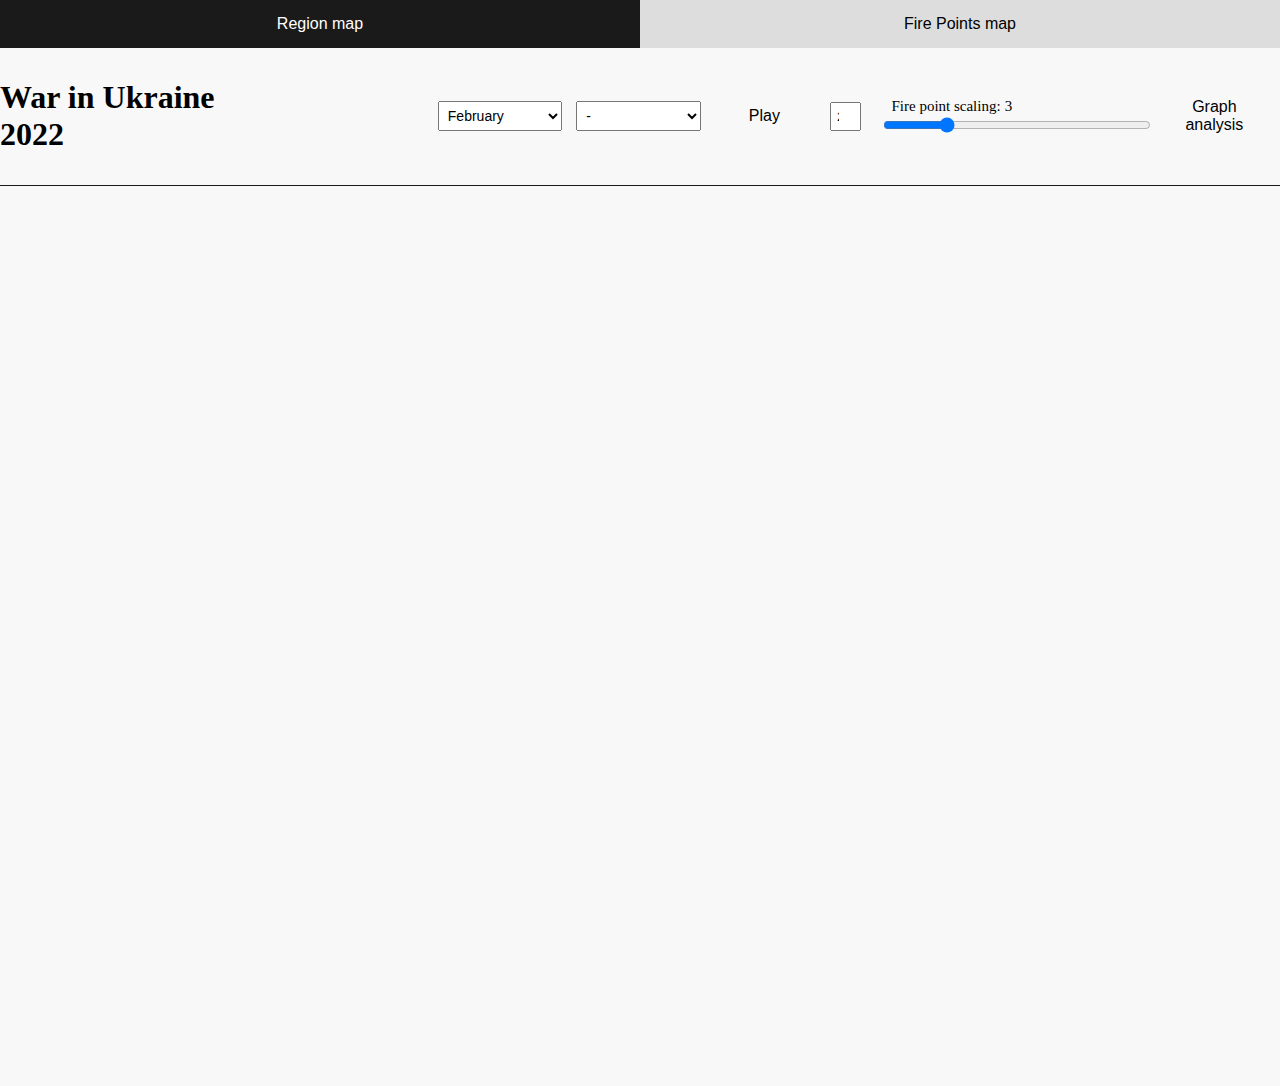
<file: index.html>
<head>
    <script src="https://d3js.org/d3.v7.min.js"></script>
    <script src="http://d3js.org/topojson.v3.min.js"></script>
    <link rel="stylesheet" href="style.css">
</head>
<body>
    <main>
        <div class="main-content">
            <div id="tabs">
                <button id="region-button" >Region map</button>
                <button id="points-button">Fire Points map</button>
            </div>
            <div id="map-controls">
                <h1 id="title">War in Ukraine 2022</h1>
                <select id="month-select">
                    <option value="2">February</option>
                    <option value="3">March</option>
                    <option value="4">April</option>
                    <option value="5">May</option>
                    <option value="6">June</option>
                    <option value="7">July</option>
                    <option value="8">August</option>
                    <option value="9">September</option>
                    <option value="10">October</option>
                    <option value="11">November</option>
                    <option value="12">December</option>
                </select>
                <select id="day-select">
                    <option value="-">-</option>
                </select>
                <button id="play-button">Play</button>
                <input type="number" id="anim-interval"  min="1" value="2" alt="Animation Interval (s):">
                <div id="scaling-input">
                    <label for="fire-scale">Fire point scaling:</label>
                    <span id="fire-scale-value">3</span>
                    <input type="range" id="fire-scale" min="1" max="10" value="3">
                </div>
                <button id="graph-button">Graph analysis</button>
            </div>
             <section class="visualization">
                <div class="map-container">
                    <svg id="map-svg" width="100%" height="800"></svg>
                </div>
                <div class="graphs">
                    <div class="graph">
                        <svg id="BarTotal-svg" width="100%" height="100%"></svg>
                    </div>
                    <div class="graph">
                      <svg id="BarCurrent-svg" width="100%" height="100%"></svg>
                     </div>
                    <div class="graph pie-graphs">
                        <svg id="PieTotal-svg" width="100%" height="100%"></svg> 
                        <svg id="PieCurrent-svg" width="100%" height="100%"></svg>
                        </div>
                    </div>
                </div>
            </section>
        </div>
    </main>
    <script>
        const scalingInput = document.getElementById("scaling-input");
        const regionsButton = document.getElementById("region-button");
        const pointsButton = document.getElementById("points-button");
        const fireScaleInput = document.getElementById("fire-scale");
        const fireScaleValue = document.getElementById("fire-scale-value");
        const daySelect = document.getElementById("day-select");
        const animIntervalInput = document.getElementById("anim-interval");
        const graphButton = document.getElementById("graph-button");
        const mapContainer = document.querySelector(".map-container");
        const graphs = document.querySelector(".graphs");    
        const graph = document.querySelector(".graph");    
        var regionCounts;
        const width = 1000;

        const height = 1000;
        const totals = [
            { month: "February", total: 360 },
            { month: "March", total: 17044 },
            { month: "April", total: 3201 },
            { month: "May", total: 7383 },
            { month: "June", total: 4854 },
            { month: "July", total: 13588 },
            { month: "August", total: 11811 },
            { month: "September", total: 2809 },
            { month: "October", total: 1718 },
            { month: "November", total: 362 },
            { month: "December", total: 160 }
        ];
        const totalsRegion = [
            
            { region: "Cherkasy", total: 469 },
            { region: "Chernihiv", total: 1566 },
            { region: "Chernivtsi", total: 366 },
            { region: "Crimea", total: 546 },
            { region: "Dnipropetrovs'k", total: 4332 },
            { region: "Donets'k", total: 11759 },
            { region: "Ivano-Frankivs'k", total: 750 },
            { region: "Kharkiv", total: 4187 },
            { region: "Kherson", total: 5702 },
            { region: "Khmel'nyts'kyy", total: 774 },
            { region: "Kiev", total: 5158 },
            { region: "Kiev City", total: 21 },
            { region: "Kirovohrad", total: 908 },
            { region: "Luhans'k", total: 6334 },
            { region: "L'viv", total: 1764 },
            { region: "Mykolayiv", total: 2705 },
            { region: "Odessa", total: 2924 },
            { region: "Poltava", total: 721 },
            { region: "Rivne", total: 1168 },
            { region: "Sevastopol", total: 2 },
            { region: "Sumy", total: 316 },
            { region: "Ternopil'", total: 277 },
            { region: "Transcarpathia", total: 783 },
            { region: "Vinnytsya", total: 743 },
            { region: "Volyn", total: 519 },
            { region: "Zaporizhzhya", total: 6698 },
            { region: "Zhytomyr", total: 1946 }
        ];
        var animInterval = 2000;
        var selectedMonth;
        var selectedDay;
        var FireScaling = 3;
        var isRegionSet = false;
        var isGraphOpen = false;
        var projection = d3.geoMercator();
        var path = d3.geoPath()
            .projection(projection);
        const regionColorScale = d3.scaleLinear()
                                .domain([0, 1200])
                                .range(["#FFBBBB", "#8B0000"]);
        var svg = d3.select("#map-svg")
            .call(d3.zoom()
                .scaleExtent([0, 10])
                .on("zoom", onZoom))
            .append("g");

            function onZoom(event) {
            svg.attr("transform", event.transform);
        }
         

        d3.select("body")
            .append("div")
            .attr("id", "name");
    
        d3.json("ukr.json")
            .then(function (ukr) {
                var ukrFeatures = topojson.feature(ukr, ukr.objects.UKR_adm1);
                projection.fitSize([width, height], ukrFeatures);
                var states = svg.selectAll("path.county")
                    .data(ukrFeatures.features)
                    .enter()
                    .append("path")
                    .attr("class", "county")
                    .attr("id", function (d) { return d.id; })
                    .attr("d", path)
                    .style("fill", "lightyellow")
                    .style("stroke", "gray")
                    .style("stroke-width", 1)
                    .style("stroke-opacity", 1);
    
                var interval;
    
                function updateData(month, day) {
                    selectedMonth = month;
                    selectedDay = day;
                    var csvFile;
                    if (day === "-") {
                        csvFile = "FIRMS grupirano/" + month + ".csv";
                    } else {
                        var dayStr = day < 10 ? "0" + day : day;
                        var monthStr = month < 10 ? "0" + month : month;
                        csvFile = "FIRMS/2022-" + monthStr + "-" + dayStr + "_.csv";
                    }
                    d3.csv(csvFile)
                        .then(function (data) {
                            function countRegion(){
                                regionCounts = d3.rollups(data, v => v.length, d => {
                                        var regionName;
                                        ukrFeatures.features.forEach(feature => {
                                            var geometry = feature.geometry;
                                            var point = [d.longitude, d.latitude];
                                            if (d3.geoContains(geometry, point)) {
                                                regionName = feature.properties.NAME_1;
                                            }
                                        });
                                        return regionName;
                                    });
                                    if(isGraphOpen)
                                    {
                                        LoadCurrent();
                                        loadPieCurrent();
                                    }
                            }

                            if(!isRegionSet)
                            {
                                if(isGraphOpen)
                                {
                                    countRegion();
                                }
                                svg.selectAll(".point").remove();
                                const colorScale = d3.scaleLinear()
                                    .domain([0, d3.max(data, function(d) { return d.frp; })])
                                    .range(["#FF3333", "#8B0000"]);
                                svg.selectAll(".point")
                                    .data(data)
                                    .enter().append("circle")
                                    .attr("class", "point")
                                    .attr("r", function (d) { return Math.sqrt(d.frp) * FireScaling / 5; })
                                    .attr("cx", function (d) { return projection([d.longitude, d.latitude])[0]; })
                                    .attr("cy", function (d) { return projection([d.longitude, d.latitude])[1]; })
                                    .style("fill", function (d) { return colorScale(d.frp);})
                                    .append("title")
                                    .text(function (d) { return "Coordinates: " + d.longitude + ", " + d.latitude  + "\nDate: " + d.acq_date + "\nFire radiative power: " + d.frp + "MW"});
                            }
                            else {
                                    countRegion();
                                    svg.selectAll(".county")
                                        .style("fill", function (d) {
                                            var regionName = d.properties.NAME_1;
                                            var regionCount = regionCounts.find(function (regionCount) { return regionCount[0] === regionName; });
                                            var count = regionCount ? regionCount[1] : 0;
                                            d3.select(this)
                                                .select("title")
                                                .remove();

                                            d3.select(this)
                                                .append("title")
                                                .text( "Number of Fires detected\n" +regionName + ": " + count)
                                            return regionCount ? regionColorScale(regionCount[1]) : "lightyellow";
                                        });
                                }

                        });
                }
    
                function playAnimation() {
                var nextDay, nextMonth;

                if (selectedDay === "-") {
                    nextDay = "-";
                    nextMonth = (parseInt(selectedMonth)) + 1;
                    if(nextMonth > 12)
                        nextMonth = 2;
                    document.getElementById("month-select").value = nextMonth;
                    updateDayOptions(nextMonth);
                } else {
                    var daysInMonth = new Date(2022, parseInt(selectedMonth), 0).getDate();
                    nextDay = (parseInt(selectedDay) % daysInMonth) + 1;
                    daySelect.value = nextDay;
                    nextMonth = selectedMonth;
                    if (nextDay === 1) {
                        nextMonth = (parseInt(selectedMonth)) + 1;
                        if(nextMonth > 12)
                            nextMonth = 2;
                        document.getElementById("month-select").value = nextMonth;
                        updateDayOptions(nextMonth);
                    }
                }

                updateData(nextMonth, nextDay);
                }
    
                function updateDayOptions(month) {
                    daySelect.innerHTML = "";
                    var nullOption = document.createElement("option");
                        nullOption.value = "-";
                        nullOption.textContent = "-";
                        daySelect.appendChild(nullOption);
                    var daysInMonth = new Date(2022, month, 0).getDate();
                    if(month == "2")
                        for (var i = 24; i <= daysInMonth; i++) {
                            var dayOption = document.createElement("option");
                            dayOption.value = i;
                            dayOption.textContent = i;
                            daySelect.appendChild(dayOption);
                        }
                    else
                        for (var i = 1; i <= daysInMonth; i++) {
                            var dayOption = document.createElement("option");
                            dayOption.value = i;
                            dayOption.textContent = i;
                            daySelect.appendChild(dayOption);
                        }
                        daySelect.value = selectedDay;
                }
    
                d3.select("#month-select")
                    .on("change", function () {
                        selectedMonth = this.value;
                        if(selectedMonth === "2" && selectedDay < 24)
                            {
                                 selectedDay = "24";
                            }
                        updateData(selectedMonth, selectedDay);
                        updateDayOptions(selectedMonth);
                    });
    
                d3.select("#day-select")
                    .on("change", function () {
                        selectedDay = this.value;
                        updateData(selectedMonth, selectedDay);
                    });
    
                d3.select("#play-button")
                    .on("click", function () {
                        if (interval) {
                            clearInterval(interval);
                            interval = null;
                            d3.select(this).text("Play");
                        } else {
                            interval = setInterval(playAnimation, animInterval);
                            d3.select(this).text("Stop");
                        }
                    });
    
                const defaultMonth = "2";
                const defaultDay = "-";
                regionsButton.disabled = false;
                pointsButton.disabled = true;
                updateDayOptions(defaultMonth);
                updateData(defaultMonth, defaultDay);

                fireScaleInput.addEventListener("input", function() {
                FireScaling = parseInt(fireScaleInput.value);
                fireScaleValue.textContent = FireScaling;
                svg.selectAll(".point")
                .attr("r", function (d) { return Math.sqrt(d.frp) * FireScaling / 5; });
                });


                regionsButton.addEventListener("click", function () {
                    isRegionSet = true;
                    regionsButton.disabled = true;
                    pointsButton.disabled = false;
                    scalingInput.classList.add("disabled");
                    svg.selectAll(".point").remove();
                    updateData(selectedMonth, selectedDay);
                });

                pointsButton.addEventListener("click", function () {
                    isRegionSet = false;
                    regionsButton.disabled = false;
                    pointsButton.disabled = true;
                    scalingInput.classList.remove("disabled");
                    svg.selectAll(".county")
                        .style("fill", "lightyellow");
                    updateData(selectedMonth, selectedDay);
                });

                animIntervalInput.addEventListener("input", function() {
                animInterval = parseInt(animIntervalInput.value) * 1000;
                });

                graphButton.addEventListener("click", function() {
                    if (isGraphOpen) {
                        mapContainer.style.width = "100%";
                        graphs.style.width = "0%";
                        graphButton.textContent = "Graph analysis";
                        isGraphOpen = false;
                        graphs.style.display = "none";

                    } else {
                        mapContainer.style.width = "65%";
                        graphs.style.width = "35%";
                        graphButton.textContent = "Close graph analysis";
                        isGraphOpen = true;
                        graphs.style.display = "flex";
                        if(!isRegionSet)
                            updateData(selectedMonth, selectedDay);
                        loadGraphs();
                    }
                });

                function loadGraphs() {
                    LoadTotal();
                    LoadCurrent();
                    LoadPieTotal();
                    loadPieCurrent();
                    }


                    function LoadCurrent() {
  const graphSvg = d3.select("#BarCurrent-svg");
  graphSvg.selectAll("*").remove();

  const svgWidth = parseInt(graph.clientWidth);
  const svgHeight = parseInt(graph.clientHeight);
  const svg = graphSvg.attr("width", svgWidth).attr("height", svgHeight);

  const margin = { top: 20, right: 20, bottom: 30, left: 50 };
  const chartWidth = svgWidth - margin.left - margin.right;
  const chartHeight = svgHeight - margin.top - margin.bottom;

  const xScale = d3
    .scaleBand()
    .domain(regionCounts.map((d) => d[0]))
    .range([0, chartWidth])
    .padding(0.1);

  const yScale = d3
    .scaleLinear()
    .domain([0, d3.max(regionCounts, (d) => d[1])])
    .range([chartHeight, 0]);

  const yAxis = d3.axisLeft(yScale);
  const xAxis = d3.axisBottom(xScale);

  const chart = svg.append("g").attr("transform", `translate(${margin.left}, ${margin.top})`);
  chart.append("g").attr("transform", `translate(0, ${chartHeight})`).call(xAxis);

  chart.append("g").call(yAxis);

  chart
    .append("text")
    .attr("class", "chart-title")
    .attr("x", chartWidth / 2)
    .attr("y", -margin.top / 2 + 8)
    .text("Fire points per region for selected day");

  const bars = chart
    .selectAll(".bar")
    .data(regionCounts)
    .enter()
    .append("rect")
    .attr("class", "bar")
    .attr("x", (d) => xScale(d[0]))
    .attr("y", chartHeight)
    .attr("width", xScale.bandwidth())
    .attr("height", 0)
    .attr("fill", "#1a1a1a")
    .on("mouseover", function (d) {
      d3.select(this)
        .transition()
        .duration(200)
        .attr("y", (d) => yScale(d[1]) - 5) 

      d3.select(this)
        .append("title")
        .text((d) => d[0]);
    })
    .on("mouseout", function (d) {
      d3.select(this)
        .transition()
        .duration(200)
        .attr("y", (d) => yScale(d[1]));

      d3.select(this).select("title").remove();
    });

  bars
    .transition()
    .duration(1000)
    .attr("y", (d) => yScale(d[1]))
    .attr("height", (d) => chartHeight - yScale(d[1]));
}


                    function LoadTotal(){
                    const graphSvg = d3.select("#BarTotal-svg");
                    graphSvg.selectAll("*").remove();

                    const svgWidth = parseInt(graph.clientWidth);
                    const svgHeight = parseInt(graph.clientHeight);
                    const svg = graphSvg.attr("width", svgWidth).attr("height", svgHeight);

                    const margin = { top: 20, right: 20, bottom: 30, left: 50 };
                    const chartWidth = svgWidth - margin.left - margin.right;
                    const chartHeight = svgHeight - margin.top - margin.bottom;

                    const xScale = d3
                        .scaleBand()
                        .domain(totals.map((d) => d.month))
                        .range([0, chartWidth])
                        .padding(0.1);

                    const yScale = d3
                        .scaleLinear()
                        .domain([0, d3.max(totals, (d) => d.total)])
                        .range([chartHeight, 0]);

                    const xAxis = d3.axisBottom(xScale);
                    const yAxis = d3.axisLeft(yScale);

                    const chart = svg.append("g").attr("transform", `translate(${margin.left}, ${margin.top})`);

                    chart.append("g").attr("transform", `translate(0, ${chartHeight})`).call(xAxis);

                    chart.append("g").call(yAxis);

                    const bars = chart
                        .selectAll(".bar")
                        .data(totals)
                        .enter()
                        .append("rect")
                        .attr("class", "bar")
                        .attr("x", (d) => xScale(d.month))
                        .attr("y", chartHeight)
                        .attr("width", xScale.bandwidth())
                        .attr("height", 0)
                        .attr("fill", "#1a1a1a");

                    bars
                        .transition()
                        .duration(1000) 
                        .attr("y", (d) => yScale(d.total))
                        .attr("height", (d) => chartHeight - yScale(d.total));

                    chart
                        .selectAll(".bar-label")
                        .data(totals)
                        .enter()
                        .append("text")
                        .attr("class", "bar-label")
                        .attr("x", (d) => xScale(d.month) + xScale.bandwidth() / 2)
                        .attr("y", (d) => yScale(d.total) - 5)
                        .text((d) => d.total)
                        .attr("text-anchor", "middle");

                    chart
                        .append("text")
                        .attr("class", "chart-title")
                        .attr("x", chartWidth / 2)
                        .attr("y", -margin.top / 2)
                        .text("Monthly Total");
                    }

                    function LoadPieTotal() {
                        const graphSvg = d3.select("#PieTotal-svg");
                        graphSvg.selectAll("*").remove();

                        const data = totalsRegion.map((d) => d.total);
                        const labels = totalsRegion.map((d) => d.region);

                        const svgWidth = parseInt(graphSvg.style("width"));
                        const svgHeight = parseInt(graphSvg.style("height"));
                        const radius = Math.min(svgWidth, svgHeight) / 2;

                        const color = d3.scaleSequential()
                            .interpolator(d3.interpolateYlOrRd)
                            .domain([0, d3.max(data)]);

                        const pie = d3.pie().value((d) => d);

                        const arc = d3.arc().innerRadius(0).outerRadius(radius);

                        const graph = graphSvg
                            .append("g")
                            .attr("transform", `translate(${svgWidth / 2},${svgHeight / 2})`);

                        const arcs = graph
                            .selectAll(".arc")
                            .data(pie(data))
                            .enter()
                            .append("g")
                            .attr("class", "arc");

                        arcs
                            .append("path")
                            .attr("d", arc)
                            .attr("fill", (d, i) => color(d.data))
                            .attr("stroke", "white")
                            .attr("stroke-width", 1)
                            .on("mouseover", handleMouseOver)
                            .on("mouseout", handleMouseOut);

                        const textLabels = arcs
                            .append("text")
                            .attr("dy", -svgHeight/3)
                            .attr("text-anchor", "middle")
                            .style("fill", "black")
                            .style("color" ,"black")
                            .style("font-size", "large;")
                            .style("opacity", 0)
                            .text((d, i) => labels[i] + ": " +  data[i])
                            .style("pointer-events", "none");

                            graphSvg.append("text")
                            .attr("x", svgWidth / 2)
                            .attr("y", 30)
                            .attr("text-anchor", "middle")
                            .style("font-size", "20px")
                            .text("Total Fire point share by region");


                        function handleMouseOver(d, i) {
                            d3.select(this)
                            .attr("stroke", "black")
                            .attr("stroke-width", 2)
                            .transition()
                            .duration(200)
                            .attr("transform", (d) => {
                                const angle = (d.startAngle + d.endAngle) / 2;
                                const x = Math.sin(angle) * 10;
                                const y = -Math.cos(angle) * 10;
                                return `translate(${x},${y})`;
                            });

                            d3.select(this.parentNode).select("text")
                            .style("opacity", 1);
                        }

                        function handleMouseOut(d, i) {
                            d3.select(this)
                            .attr("stroke", "white")
                            .attr("stroke-width", 1)
                            .transition()
                            .duration(200)
                            .attr("transform", "translate(0,0)");

                            d3.select(this.parentNode).select("text").style("opacity", 0);
                        }

                        arcs
                            .selectAll("path")
                            .transition()
                            .duration(1000)
                            .attrTween("d", function (d) {
                            const interpolate = d3.interpolate({ startAngle: 0, endAngle: 0 }, d);
                            return function (t) {
                                return arc(interpolate(t));
                            };
                            });
                        }

                    function loadPieCurrent() {
                        const graphSvg = d3.select("#PieCurrent-svg");
                        graphSvg.selectAll("*").remove();

                        const data = regionCounts.map((d) => d[1]);
                        const labels = regionCounts.map((d) => d[0]);

                        const svgWidth = parseInt(graphSvg.style("width"));
                        const svgHeight = parseInt(graphSvg.style("height"));
                        const radius = Math.min(svgWidth, svgHeight) / 2;

                        const color = d3.scaleSequential()
                            .interpolator(d3.interpolateYlOrRd)
                            .domain([0, d3.max(data)]);

                        const pie = d3.pie().value((d) => d);

                        const arc = d3.arc().innerRadius(0).outerRadius(radius);

                        const graph = graphSvg
                            .append("g")
                            .attr("transform", `translate(${svgWidth / 2},${svgHeight / 2})`);

                        const arcs = graph
                            .selectAll(".arc")
                            .data(pie(data))
                            .enter()
                            .append("g")
                            .attr("class", "arc");

                        arcs
                            .append("path")
                            .attr("d", arc)
                            .attr("fill", (d, i) => color(d.data))
                            .attr("stroke", "white")
                            .attr("stroke-width", 1)
                            .on("mouseover", handleMouseOver)
                            .on("mouseout", handleMouseOut);

                        const textLabels = arcs
                            .append("text")
                            .attr("dy", -svgHeight/3)
                            .attr("text-anchor", "middle")
                            .style("fill", "black")
                            .style("color" ,"black")
                            .style("font-size", "large;")
                            .style("opacity", 0)
                            .text((d, i) => labels[i] + ": " +  data[i])
                            .style("pointer-events", "none");

                            graphSvg.append("text")
                            .attr("x", svgWidth / 2)
                            .attr("y", 30)
                            .attr("text-anchor", "middle")
                            .style("font-size", "20px")
                            .text("Selected day fire point share by region");


                        function handleMouseOver(d, i) {
                            d3.select(this)
                            .attr("stroke", "black")
                            .attr("stroke-width", 2)
                            .transition()
                            .duration(200)
                            .attr("transform", (d) => {
                                const angle = (d.startAngle + d.endAngle) / 2;
                                const x = Math.sin(angle) * 10;
                                const y = -Math.cos(angle) * 10;
                                return `translate(${x},${y})`;
                            });

                            d3.select(this.parentNode).select("text")
                            .style("opacity", 1);
                        }

                        function handleMouseOut(d, i) {
                            d3.select(this)
                            .attr("stroke", "white")
                            .attr("stroke-width", 1)
                            .transition()
                            .duration(200)
                            .attr("transform", "translate(0,0)");

                            d3.select(this.parentNode).select("text").style("opacity", 0);
                        }

                        arcs
                            .selectAll("path")
                            .transition()
                            .duration(1000)
                            .attrTween("d", function (d) {
                            const interpolate = d3.interpolate({ startAngle: 0, endAngle: 0 }, d);
                            return function (t) {
                                return arc(interpolate(t));
                            };
                            });

                }
            });

          
    </script>
</body>
</file>
<file: style.css>
:root {
    --primary-color: #ddd;
    --secondary-color: #1a1a1a ;
}

body{
   background-color: #f8f8f8; 
   margin: 0 0;
   height: 100%;
}

#title{
    margin-right: 5em;
}

.map-container{
    background-color: #f8f8f8;
}

#main-content{
    width: 100%;
    height: auto;
    display: flex;
    justify-content: center;
    flex-direction: column;
    align-items: center;
    height: 100%;
}

#tabs {
    display: flex;
    justify-content: center;
    flex-direction: row;
    margin-bottom: 10px;
    margin-top: 0;
}

#tabs button {
    background-color: var(--primary-color);;
    border: none;
    padding: 15px 0;
    width: 100%;
    margin-right: 0;
    font-size: 16px;
    cursor: pointer;
}

#tabs button:hover {
    color: white;
    background-color: var(--secondary-color);
}

#tabs button:disabled {
    color: white;
    background-color:  var(--secondary-color);
    cursor: default;
}

#tabs button:focus {
    outline: none;
}

#tabs button.active {
    background-color: var(--primary-color);
}

#map-controls {
    display: flex;
    flex-direction: row;
    align-items: center;
    justify-content: center;
    margin-bottom: 10px;
}

#map-controls select {
    padding: 5px;
    font-size: 14px;
    margin-right: 1em;
    width: 10%;
}

#map-controls #play-button,#graph-button{
    background-color:#f8f8f8; 
    border: none;
    padding: 10px 0;
    width: 8%;
    font-size: 16px;
    cursor: pointer;
    margin-right: 1em;
}
#map-controls #play-button:hover,#graph-button:hover {
    background-color: var(--secondary-color);
    color: white;
}

#graph-button{

    margin-left: 1em;
}
#map-controls #play-button:focus {
    outline: none;
}

#map-controls label {
    margin-left: 10px;
    font-size: 15px;
}

#map-controls #fire-scale {
    width: 100%;
    margin-right: 10px;
}

#map-controls #fire-scale-value {
    font-size: 15px;
}


.visualization{
    display: flex;
    flex-direction: row;
    justify-content: center;
    align-items:center;
    border-top: 1px solid var(--secondary-color);
    width: 100%;
    height: 100%;

}
.graphs
{
    display: none;
    justify-content: center;
    flex-direction: column;
    align-items: center;
    height: 100%;
    width: 100%;
    border-left: 1px solid var(--secondary-color);
    margin: 0;
    
}

.graphs svg
{
    width: 100%;
    height: auto;
    max-height: 100%;
}

.map-container
{

    width: 100%;
    display: flex;
    justify-content: center;
    flex-direction: row;
    align-items: center;
    overflow: hidden; 
    min-height: 100%;
    height: 100%;
    margin: 0;
}

.graph{

    height: 33%;
    width: 100%;
}
.pie-graphs
{

    display: flex;
    flex-direction: row;
    justify-content: center;
    align-items: center;
    width: 100%;
    height: 100%;
}
.pie-graphs svg
{
    margin-top: 3em;
    width: 100%;
    height: 100%;
}

.map-container svg
{
    width: 100%;
    height: 100%;
    max-height: 100%;
}

.disabled{
    display: none;
}

#anim-interval
{
    width: 2.5%;
    height: 100%;
    padding: 5px;
    margin-right: 1.5em;
}
</file>
